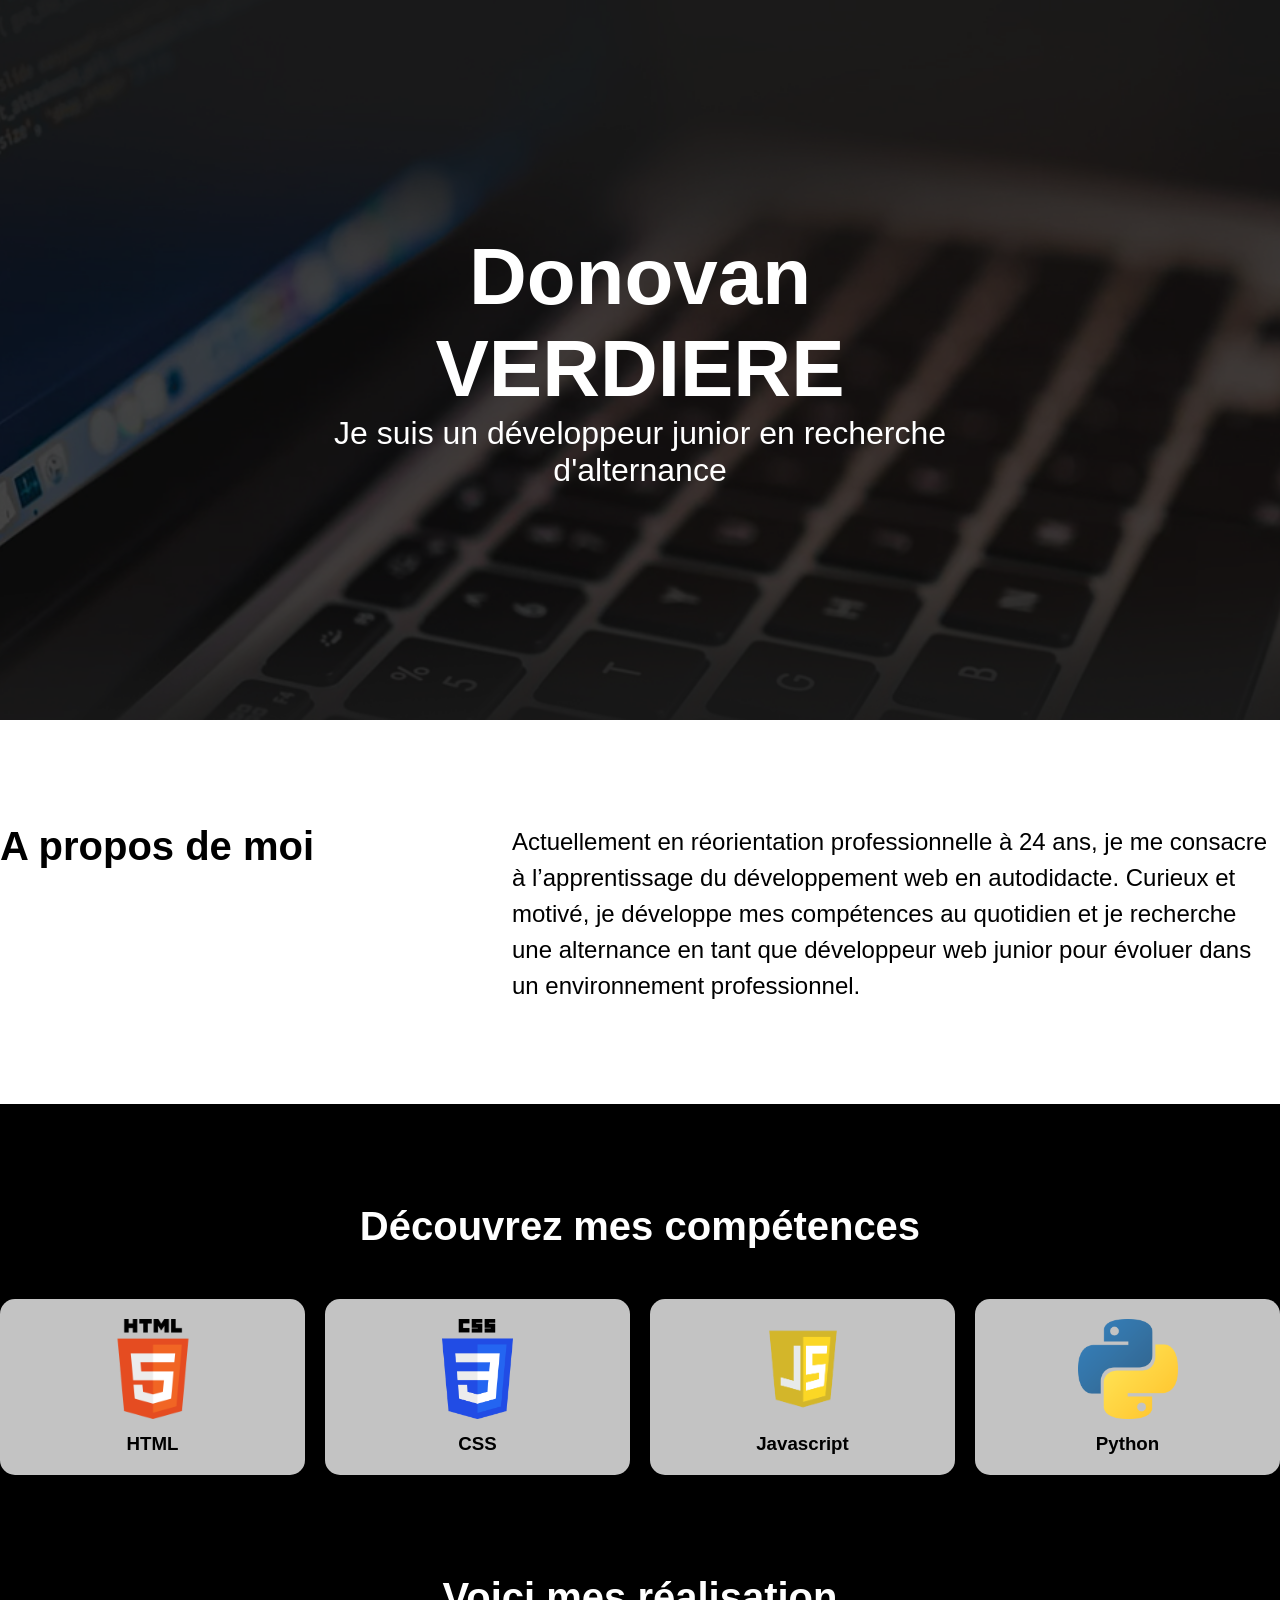
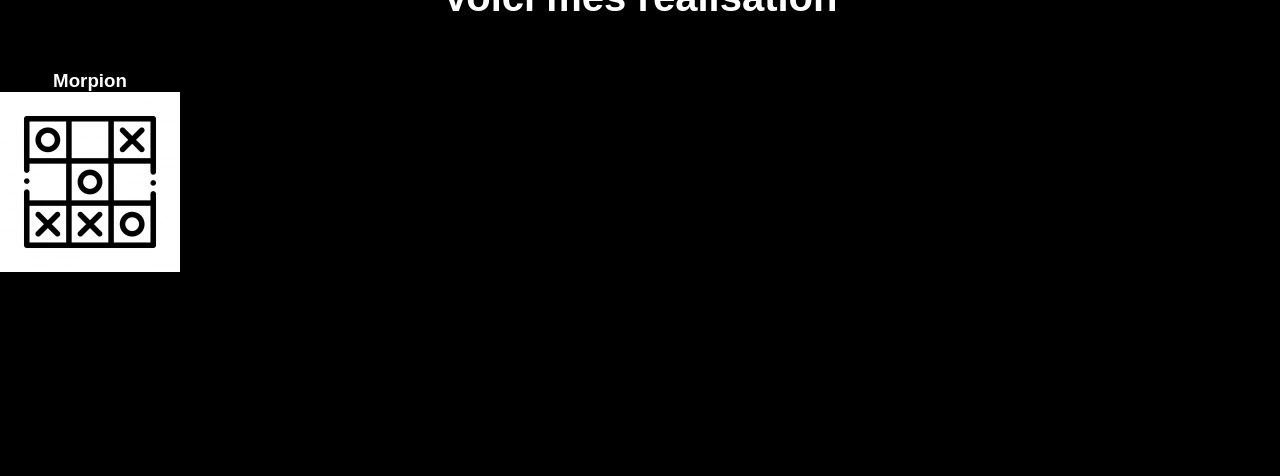
<file: index.html>
<!DOCTYPE html>
<html>
    <head>
        <meta charset="utf-8" />
        <title>Mon Portfolio</title>    
        <meta type="description" content="Ceci est mon Portfolio">
        <link rel="stylesheet" href="styles.css" type="text/css">
    </head>
    <body>
<!--Tout ce qui concerne le haut de la page, mes principales informations-->
        <div class="slider">
            <img src="slider.jpg" class="slider-background">
            <div class= "slider-content">
                <h1>Donovan VERDIERE</h1>
                <p>Je suis un développeur junior en recherche d'alternance </p>
            </div>

<!--Tout ce qui concerne ma description-->
        </div>
        <div class="section">
            <div class="boxed">
                <div class="flex">
                    <div class="w40">
                        <h2>A propos de moi</h2>
                    </div>
                        <div class="w60">
                    <p1>
                        Actuellement en réorientation professionnelle à 24 ans, je me consacre à l’apprentissage du développement web en autodidacte.
                        Curieux et motivé, je développe mes compétences au quotidien et je recherche une alternance en tant que développeur web junior pour évoluer dans un environnement professionnel.
                    </p1>
                        </div>
                    </div>
                </div>
        </div>


        <div class="section dark">
            <div class ="boxed text-center">
                <h2>Découvrez mes compétences</h2>
                <div class="flex gap20">
                    <div class="w25 skill">   
                        <img src="img/html-logo.png">
                        <h3>HTML</h3>
                        </div>
                         <div class="w25 skill">   
                        <img src="img/css-logo.png">
                        <h3>CSS</h3>
                        </div>
                         <div class="w25 skill">   
                        <img src="img/js-logo.webp">
                        <h3>Javascript</h3>
                        </div>
                          <div class="w25 skill">   
                        <img src="img/python-logo.png">
                        <h3>Python</h3>
                        </div>
            </div>

           
        </div>

        <div class="section">
            <div class ="boxed text-center">
                <h2>Voici mes réalisation</h2>
                    <div class="flex space-between">     
                        <div class="projet"> 
                        <h3>Morpion</h3>
                        <a href="morpion.html">
                            
                            <img src="img/morpion.jpg" class="realsize">
                            
                        </a>
                    </div>
            </div>
        </div>
    </body>
</html>
</file>
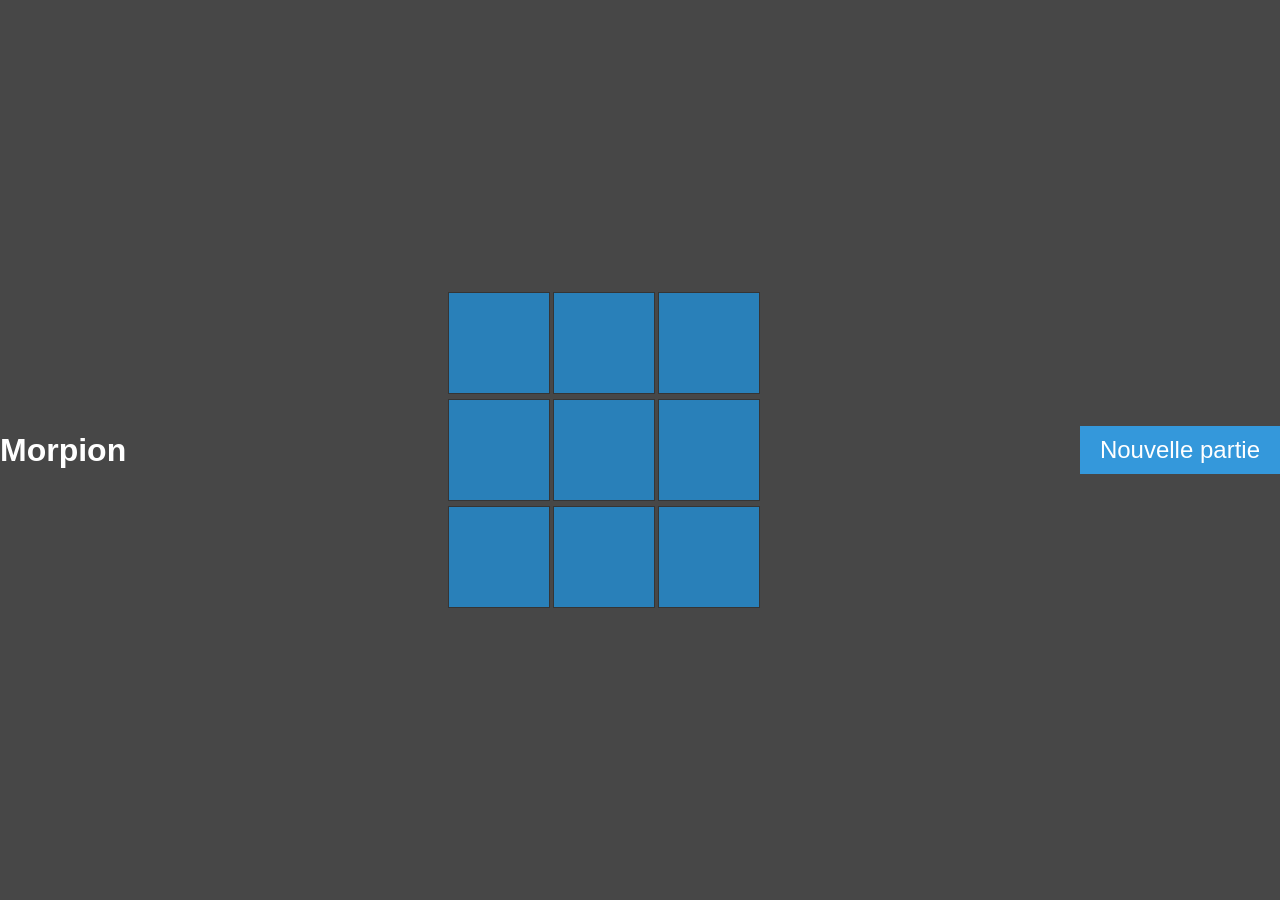
<file: morpion.html>
<!DOCTYPE html>
<html lang="en">
<head>
    <meta charset="UTF-8">
    <meta name="viewport" content="width=device-width, initial-scale=1.0">
    <title>Morpion</title>
    <style>
        h1{
            color:white ;
        }
        body {
            background: #474747;
            font-family: Arial, sans-serif;
            text-align: center;
            display: flex;
            justify-content: center;
            align-items: center;
            height: 100vh;
            margin: 0;
        }

        .board {
            display: grid;
            grid-template-columns: repeat(3, 100px);
            gap: 5px;
            margin: 20px auto;
        }

        .cell {
            width: 100px;
            height: 100px;
            border: 1px solid #353535;
            font-size: 2em;
            display: flex;
            align-items: center;
            justify-content: center;
            cursor: pointer;
			background-color: #2980b9;
        }

        .cell:hover {
            background-color: #1e5d88;; /*#f0f0f0;*/
        }

        #message {
            font-size: 1.5em;
            margin: 20px 0;
        }

        button {
            padding: 10px 20px;
            font-size: 1.5em;
            background-color: #3498db;
            color: #ffffff;
            border: none;
            cursor: pointer;
        }

        button:hover {
            background-color: #2980b9;
        }
    </style>
</head>
<body>
    <h1>Morpion</h1>
    <div class="board">
        <div class="cell" onclick="makeMove(this)"></div>
        <div class="cell" onclick="makeMove(this)"></div>
        <div class="cell" onclick="makeMove(this)"></div>
        <div class="cell" onclick="makeMove(this)"></div>
        <div class="cell" onclick="makeMove(this)"></div>
        <div class="cell" onclick="makeMove(this)"></div>
        <div class="cell" onclick="makeMove(this)"></div>
        <div class="cell" onclick="makeMove(this)"></div>
        <div class="cell" onclick="makeMove(this)"></div>
    </div>
    <p id="message"></p>
    <button onclick="resetGame()">Nouvelle partie</button>

    <script>
        let currentPlayer = "X";
        let gameBoard = ["", "", "", "", "", "", "", "", ""];
        let gameActive = true;

        const winPatterns = [
            [0, 1, 2],
            [3, 4, 5],
            [6, 7, 8],
            [0, 3, 6],
            [1, 4, 7],
            [2, 5, 8],
            [0, 4, 8],
            [2, 4, 6]
        ];

        function makeMove(cell) {
            const index = Array.from(cell.parentElement.children).indexOf(cell);

            if (gameBoard[index] === "" && gameActive) {
                cell.innerText = currentPlayer;
                gameBoard[index] = currentPlayer;
                checkWin();
                currentPlayer = currentPlayer === "X" ? "O" : "X";
            }
        }

        function checkWin() {
            for (let pattern of winPatterns) {
				//alert(pattern);
                const [a, b, c] = pattern;
                if (gameBoard[a] && gameBoard[a] === gameBoard[b] && gameBoard[a] === gameBoard[c]) {
                    gameActive = false;
                    document.getElementById("message").innerText = `${gameBoard[a]} Gagne la partie!`;
                }
            }

            if (!gameBoard.includes("") && gameActive) {
                gameActive = false;
                document.getElementById("message").innerText = "Egalité!";
            }
        }

        function resetGame() {
            currentPlayer = "X";
            gameBoard = ["", "", "", "", "", "", "", "", ""];
            gameActive = true;
            document.getElementById("message").innerText = "";
            const cells = document.querySelectorAll(".cell");
            cells.forEach(cell => cell.innerText = "");
        }
    </script>
</body>
</html>
</file>
<file: styles.css>
*{
    margin:0;
    padding:0;
}

body{
    font-family: "Inter", sans-serif;
}

.slider img{
    width:100%;
    height:80vh;
    aspect-ratio:16/9;
    position:relative;
}

.slider-background{
    width:100%;
    height:100%;
    object-fit:cover;
    filter:brightness(30%)
}
.slider-content{
    position: absolute;
    top: 40%;
    left: 50%;
    transform: translate(-50%, -50%);
    text-align:center;
    color: white;
    font-size:2rem;
}
h1{
    font-size:5rem;
}*

.section{
    padding:100px 0;
}

.boxed{
    max-width: 1280px;
    margin-inline:auto;
}
.flex{
    display:flex;
}
.w40{
    width:40%;
}
.w60{
    width:60%;
}
h2{
    font-size:2.5rem;
    margin-bottom:50px;
}
p1{
    font-size:1.5rem;
    line-height: 1.5em;
}
.dark{
    background:black;
    color:#ffffff;
}
.text-center{
    text-align:center;
}
.w25{
    width:25%
}
.skill{
    background:#c3c3c3;
    border-radius:15px;
    padding:20px;
    box-sizing:border-box;
}
.skill img{
    height:100px;
    width:100px;
    aspect-ratio: 1/1;
    object-fit: contain;
    
}
.skill h3{
    margin-top:10px;
    color:black
}
.gap20{
    gap:20px;
}
.w32{
    width:32%;
}
.realsize {
    width: 180px;
    height:auto;
}
.projet {
    display: flex;
    flex-direction: column;
    align-items: center;
}
</file>
